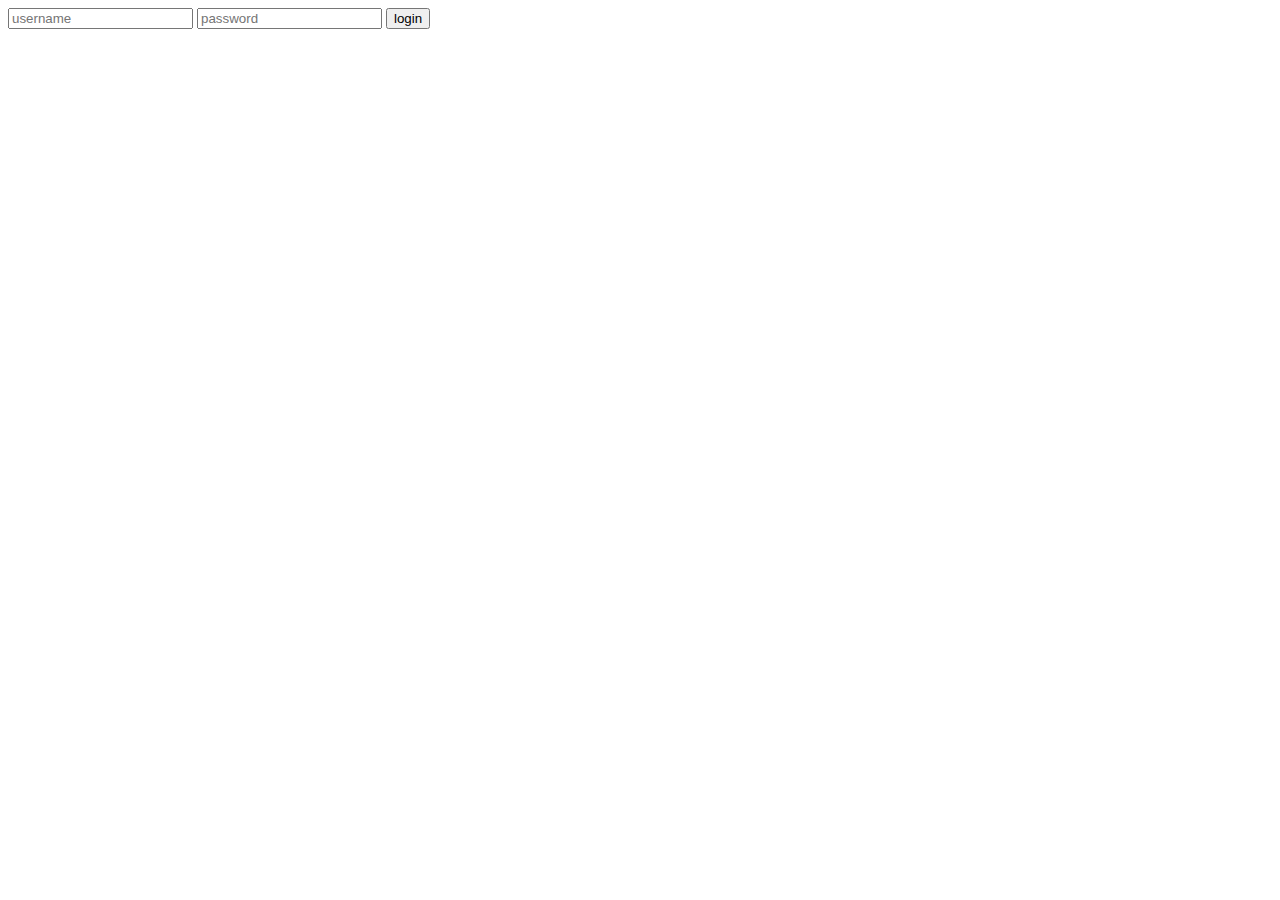
<file: TANSAM/TANSAM WEBSITE/templates/login.html>
<!DOCTYPE html>
<html lang="en">
<head>
    <meta charset="UTF-8">
    <meta name="viewport" content="width=device-width, initial-scale=1.0">
    <title>Document</title>
</head>
<body>
    <!-- simple login page -->
    <form action="/adminIndex" method="post">
        <input type="text" name="username" placeholder="username" required>
        <input type="password" name="password" placeholder="password" required>
        <input type="submit" value="login">
    </form>
</body>
</html>
</file>
